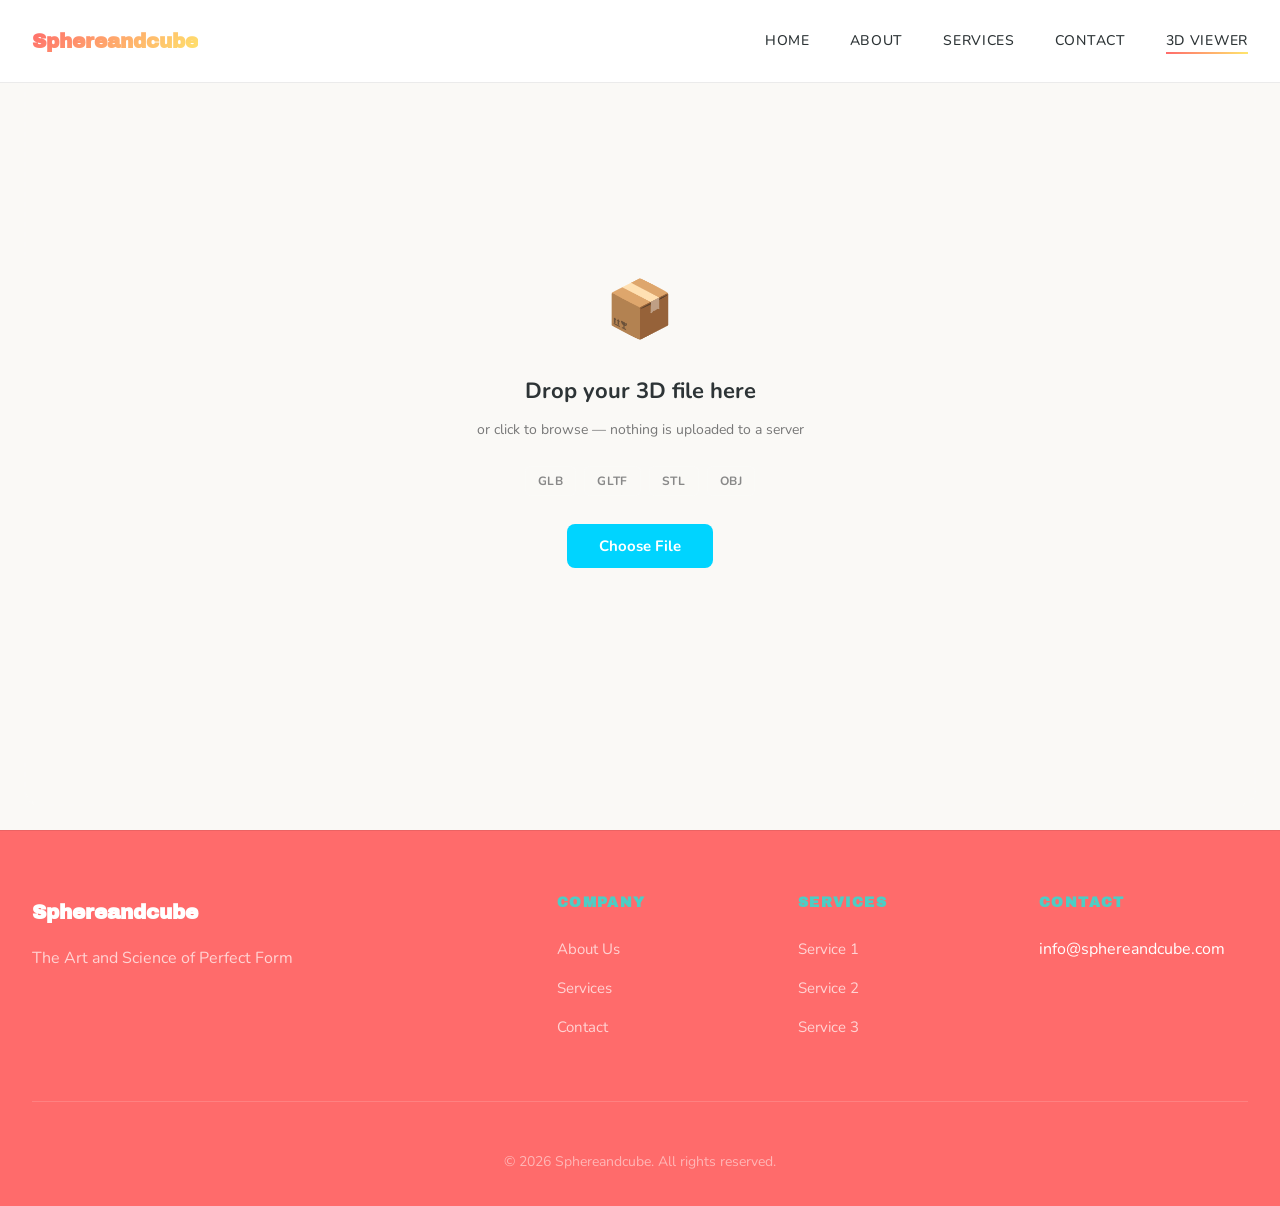
<file: viewer.html>
<!DOCTYPE html>
<html lang="en">
<head>
<meta charset="UTF-8">
<meta name="viewport" content="width=device-width, initial-scale=1.0">
<meta name="description" content="Sphereandcube - The Art and Science of Perfect Form. Professional services and solutions for geometric design &amp;amp;amp; art. Contact us today for a free consultation.">
<meta name="keywords" content="geometric design &amp;amp;amp; art, sphereandcube, geometric, design, art, professional services, quality, innovation, max davis, ben stagl, ally reza, chilab, chilab studio, titobi, chicago, manufacturing, functional, 3d, prototype">
<meta name="author" content="Max Davis, Ben Stagl, Ally Reza - ChiLab Studio">
<link rel="preconnect" href="https://fonts.googleapis.com">
<link rel="preconnect" href="https://fonts.gstatic.com" crossorigin>
<link href="https://fonts.googleapis.com/css2?family=Archivo+Black&family=Nunito:wght@300;400;500;600;700;800;900&display=swap" rel="stylesheet">
<link rel="stylesheet" href="css/style.css">
<title>3D Viewer — Sphereandcube</title>
<style>
  #viewer-page {
    display: flex;
    flex-direction: column;
    height: calc(100vh - 70px);
  }
  #drop-zone {
    flex: 1;
    display: flex;
    flex-direction: column;
    align-items: center;
    justify-content: center;
    margin: 24px;
    border: 2px dashed rgba(255,255,255,0.1);
    border-radius: 16px;
    cursor: pointer;
    transition: border-color 0.2s, background 0.2s;
    user-select: none;
  }
  #drop-zone:hover, #drop-zone.dragover {
    border-color: var(--accent, #00d4ff);
    background: rgba(255,255,255,0.03);
  }
  .drop-icon { font-size: 56px; margin-bottom: 16px; pointer-events: none; }
  .drop-title { font-size: 22px; font-weight: 700; margin-bottom: 8px; pointer-events: none; }
  .drop-sub { font-size: 14px; color: #777; margin-bottom: 24px; pointer-events: none; }
  .format-badges { display: flex; gap: 8px; flex-wrap: wrap; justify-content: center; pointer-events: none; }
  .format-badge {
    background: rgba(255,255,255,0.06);
    border: 1px solid rgba(255,255,255,0.1);
    border-radius: 6px; padding: 4px 12px;
    font-size: 12px; font-weight: 700; color: #888; letter-spacing: 0.05em;
  }
  .btn-browse {
    margin-top: 28px;
    background: var(--accent-color, #00d4ff);
    border: none; color: #fff;
    font-family: inherit; font-size: 15px; font-weight: 700;
    padding: 12px 32px; border-radius: 8px; cursor: pointer;
  }
  #file-input { display: none; }
  #viewer-canvas {
    flex: 1; position: relative; display: none; overflow: hidden;
  }
  #viewer-canvas canvas { display: block; width: 100% !important; height: 100% !important; }
  #viewer-filename {
    position: absolute; top: 12px; left: 16px;
    font-size: 13px; color: #555; font-weight: 600; pointer-events: none;
  }
  .viewer-bar {
    position: absolute; bottom: 0; left: 0; right: 0;
    display: flex; align-items: center; justify-content: space-between;
    padding: 12px 16px;
    background: linear-gradient(transparent, rgba(0,0,0,0.85));
  }
  .controls-hint { font-size: 12px; color: #555; }
  .btn-new-model {
    background: rgba(255,255,255,0.07); border: 1px solid rgba(255,255,255,0.12);
    color: #888; font-family: inherit; font-size: 13px;
    padding: 6px 16px; border-radius: 6px; cursor: pointer;
  }
  .btn-new-model:hover { background: rgba(255,255,255,0.14); color: #fff; }
  .loading-overlay {
    position: absolute; inset: 0; display: flex; flex-direction: column;
    align-items: center; justify-content: center;
    background: rgba(0,0,0,0.75); gap: 14px; font-size: 16px; color: #00d4ff;
  }
  .progress-bar { width: 220px; height: 3px; background: #1a1a2e; border-radius: 2px; overflow: hidden; }
  .progress-fill { height: 100%; background: var(--accent-color, #00d4ff); width: 0%; transition: width 0.2s; }
</style>
</head>
<body>

<header class="site-header">
        <nav class="navbar">
            <div class="nav-container">
                <a href="index.html" class="nav-logo">
                    <span class="logo-text">Sphereandcube</span>
                </a>
                <button class="nav-toggle" aria-label="Toggle navigation" aria-expanded="false">
                    <span class="hamburger"></span>
                    <span class="hamburger"></span>
                    <span class="hamburger"></span>
                </button>
                <ul class="nav-menu">
                    <li><a href="index.html" class="nav-link">Home</a></li>
                    <li><a href="about.html" class="nav-link">About</a></li>
                    <li><a href="services.html" class="nav-link">Services</a></li>
                    <li><a href="contact.html" class="nav-link">Contact</a></li>
                    <li><a href="viewer.html" class="nav-link active">3D Viewer</a></li>
                </ul>
            </div>
        </nav>
    </header>

<main id="main-content">
<div id="viewer-page">
  <div id="drop-zone">
    <div class="drop-icon">📦</div>
    <div class="drop-title">Drop your 3D file here</div>
    <div class="drop-sub">or click to browse — nothing is uploaded to a server</div>
    <div class="format-badges">
      <span class="format-badge">GLB</span>
      <span class="format-badge">GLTF</span>
      <span class="format-badge">STL</span>
      <span class="format-badge">OBJ</span>
    </div>
    <button class="btn-browse" id="btn-browse">Choose File</button>
    <input type="file" id="file-input" accept=".glb,.gltf,.stl,.obj">
  </div>
  <div id="viewer-canvas">
    <div id="viewer-filename"></div>
    <div class="loading-overlay" id="loading-overlay">
      <div id="loading-text">Loading model…</div>
      <div class="progress-bar"><div class="progress-fill" id="progress-fill"></div></div>
    </div>
    <div class="viewer-bar">
      <span class="controls-hint">🖱️ Drag to rotate · Scroll to zoom · Right-click to pan</span>
      <button class="btn-new-model" id="btn-new">Load New Model</button>
    </div>
  </div>
</div>
</main>

<footer class="site-footer">
        <div class="footer-container">
            <div class="footer-main">
                <div class="footer-brand">
                    <div class="footer-logo">Sphereandcube</div>
                    <p>The Art and Science of Perfect Form</p>
                </div>
                <div class="footer-links">
                    <div class="footer-column">
                        <h4>Company</h4>
                        <ul>
                            <li><a href="about.html">About Us</a></li>
                            <li><a href="services.html">Services</a></li>
                            <li><a href="contact.html">Contact</a></li>
                        </ul>
                    </div>
                    <div class="footer-column">
                        <h4>Services</h4>
                        <ul>
                            <li><a href="services.html">Service 1</a></li>
                            <li><a href="services.html">Service 2</a></li>
                            <li><a href="services.html">Service 3</a></li>
                        </ul>
                    </div>
                    <div class="footer-column">
                        <h4>Contact</h4>
                        <ul>
                            <li>info@sphereandcube.com</li>
                        </ul>
                    </div>
                </div>
            </div>
            <div class="footer-bottom">
                <p>&copy; 2026 Sphereandcube. All rights reserved.</p>
            </div>
        </div>
    </footer>

<script src="js/main.js"></script>
<script type="importmap">
{"imports":{"three":"https://cdn.jsdelivr.net/npm/three@0.162.0/build/three.module.js","three/addons/":"https://cdn.jsdelivr.net/npm/three@0.162.0/examples/jsm/"}}
</script>
<script type="module">
import * as THREE from 'three';
import { OrbitControls } from 'three/addons/controls/OrbitControls.js';
import { GLTFLoader } from 'three/addons/loaders/GLTFLoader.js';
import { DRACOLoader } from 'three/addons/loaders/DRACOLoader.js';
import { STLLoader } from 'three/addons/loaders/STLLoader.js';
import { OBJLoader } from 'three/addons/loaders/OBJLoader.js';
import { RoomEnvironment } from 'three/addons/environments/RoomEnvironment.js';

const dropZone=document.getElementById('drop-zone'),fileInput=document.getElementById('file-input'),canvasEl=document.getElementById('viewer-canvas'),loadingOverlay=document.getElementById('loading-overlay'),loadingText=document.getElementById('loading-text'),progressFill=document.getElementById('progress-fill'),filenameEl=document.getElementById('viewer-filename');
const bgColor=getComputedStyle(document.documentElement).getPropertyValue('--bg-dark').trim()||'#0a0a0f';
const primaryColor=getComputedStyle(document.documentElement).getPropertyValue('--accent-color').trim()||'#00d4ff';
const scene=new THREE.Scene();
scene.background=new THREE.Color(bgColor);
scene.fog=new THREE.Fog(bgColor,20,80);
const camera=new THREE.PerspectiveCamera(50,1,0.001,2000);
camera.position.set(4,2.5,4);
const renderer=new THREE.WebGLRenderer({antialias:true});
renderer.setPixelRatio(Math.min(window.devicePixelRatio,2));
renderer.toneMapping=THREE.ACESFilmicToneMapping;
renderer.toneMappingExposure=1.4;
renderer.outputColorSpace=THREE.SRGBColorSpace;
canvasEl.appendChild(renderer.domElement);
const pmrem=new THREE.PMREMGenerator(renderer);
scene.environment=pmrem.fromScene(new RoomEnvironment(),0.04).texture;
pmrem.dispose();
const controls=new OrbitControls(camera,renderer.domElement);
controls.enableDamping=true;controls.dampingFactor=0.05;controls.autoRotate=true;controls.autoRotateSpeed=1.5;controls.minDistance=0.01;controls.maxDistance=1000;
scene.add(new THREE.AmbientLight(0xffffff,1.5));
const d1=new THREE.DirectionalLight(0xffffff,3);d1.position.set(5,10,5);scene.add(d1);
const d2=new THREE.DirectionalLight(0xffffff,2);d2.position.set(-5,5,-5);scene.add(d2);
const p1=new THREE.PointLight(new THREE.Color(primaryColor),2,100);p1.position.set(-3,2,0);scene.add(p1);
const p2=new THREE.PointLight(0x7b2ff7,2,100);p2.position.set(3,-1,2);scene.add(p2);
scene.add(new THREE.GridHelper(40,80,0x222244,0x111122));
const dracoLoader=new DRACOLoader();dracoLoader.setDecoderPath('https://cdn.jsdelivr.net/npm/three@0.162.0/examples/jsm/libs/draco/');
const gltfLoader=new GLTFLoader();gltfLoader.setDRACOLoader(dracoLoader);
const stlLoader=new STLLoader(),objLoader=new OBJLoader();
const defaultMat=new THREE.MeshStandardMaterial({color:new THREE.Color(primaryColor).lerp(new THREE.Color(0xffffff),0.4),roughness:0.35,metalness:0.7,side:THREE.DoubleSide});
let currentModel=null;
function clearModel(){if(currentModel){scene.remove(currentModel);currentModel=null;}}
function fitToScene(o){const box=new THREE.Box3().setFromObject(o),size=box.getSize(new THREE.Vector3()),center=box.getCenter(new THREE.Vector3()),maxDim=Math.max(size.x,size.y,size.z)||1,scale=2.5/maxDim;o.position.copy(center).multiplyScalar(-scale);o.scale.setScalar(scale);camera.position.set(4,2.5,4);controls.target.set(0,0,0);controls.update();}
function fixGLTF(o){o.traverse(c=>{if(!c.isMesh)return;const mats=Array.isArray(c.material)?c.material:[c.material];mats.forEach((m,i)=>{if(m.isMeshBasicMaterial){const r=new THREE.MeshStandardMaterial({color:m.color,map:m.map,roughness:0.5,metalness:0.1,side:THREE.DoubleSide});Array.isArray(c.material)?c.material[i]=r:c.material=r;}else{m.side=THREE.DoubleSide;if(m.envMapIntensity!==undefined)m.envMapIntensity=2;m.needsUpdate=true;}});}));}
function addToScene(o){clearModel();fitToScene(o);scene.add(o);currentModel=o;loadingOverlay.style.display='none';}
function onProg(x){if(x.total){const p=Math.round(x.loaded/x.total*100);loadingText.textContent=`Loading… ${p}%`;progressFill.style.width=p+'%';}}
function onErr(e){loadingText.textContent='Error loading file.';console.error(e);}
function loadFile(file){
  const ext=file.name.split('.').pop().toLowerCase();
  if(!['glb','gltf','stl','obj'].includes(ext)){alert(`Unsupported format "${ext}"`);return;}
  const url=URL.createObjectURL(file);
  dropZone.style.display='none';canvasEl.style.display='block';
  filenameEl.textContent=file.name;loadingOverlay.style.display='flex';
  loadingText.textContent='Loading model…';progressFill.style.width='0%';resizeRenderer();
  if(ext==='glb'||ext==='gltf'){gltfLoader.load(url,g=>{fixGLTF(g.scene);addToScene(g.scene);URL.revokeObjectURL(url);},onProg,onErr);}
  else if(ext==='stl'){stlLoader.load(url,geo=>{geo.computeVertexNormals();const m=new THREE.Mesh(geo,defaultMat.clone()),g=new THREE.Group();g.add(m);addToScene(g);URL.revokeObjectURL(url);},onProg,onErr);}
  else if(ext==='obj'){objLoader.load(url,o=>{o.traverse(c=>{if(c.isMesh)c.material=defaultMat.clone();});addToScene(o);URL.revokeObjectURL(url);},onProg,onErr);}
}
document.getElementById('btn-browse').addEventListener('click',e=>{e.stopPropagation();fileInput.click();});
dropZone.addEventListener('click',()=>fileInput.click());
fileInput.addEventListener('change',e=>{if(e.target.files[0])loadFile(e.target.files[0]);});
dropZone.addEventListener('dragover',e=>{e.preventDefault();dropZone.classList.add('dragover');});
dropZone.addEventListener('dragleave',()=>dropZone.classList.remove('dragover'));
dropZone.addEventListener('drop',e=>{e.preventDefault();dropZone.classList.remove('dragover');if(e.dataTransfer.files[0])loadFile(e.dataTransfer.files[0]);});
document.getElementById('btn-new').addEventListener('click',()=>{clearModel();canvasEl.style.display='none';dropZone.style.display='flex';fileInput.value='';});
function resizeRenderer(){const w=canvasEl.clientWidth,h=canvasEl.clientHeight;renderer.setSize(w,h);camera.aspect=w/h;camera.updateProjectionMatrix();}
window.addEventListener('resize',resizeRenderer);
function animate(){requestAnimationFrame(animate);p1.intensity=2+Math.sin(Date.now()*0.002)*0.5;p2.intensity=2+Math.cos(Date.now()*0.002)*0.5;controls.update();renderer.render(scene,camera);}
animate();
</script>
</body>
</html>
</file>
<file: css/style.css>
/* ============================================
   sphereandcube.com - Creative/Artsy Design
   Premium Generated Stylesheet
   ============================================ */

:root {
    --primary: #ff6b6b;
    --primary-dark: #e05555;
    --secondary: #4ecdc4;
    --accent: #ffe66d;
    --bg-dark: #faf9f6;
    --bg-darker: #f0eeeb;
    --bg-card: #ffffff;
    --text: #2d3436;
    --text-dim: #636e72;
    --border: rgba(0,0,0,0.08);
    --font-heading: 'Archivo Black', sans-serif;
    --font-body: 'Nunito', sans-serif;
    --radius: 9px;
    --transition: all 0.4s cubic-bezier(0.4,0,0.2,1);
    --transition-fast: all 0.2s ease;
}



*,*::before,*::after { margin:0;padding:0;box-sizing:border-box; }
html { scroll-behavior:smooth;font-size:16px; }

body {
    font-family: var(--font-body);
    color: var(--text);
    background-color: var(--bg-dark);
    line-height: 1.7;
    -webkit-font-smoothing: antialiased;
    overflow-x: hidden;
    position: relative;
}

h1,h2,h3,h4,h5,h6 {
    font-family: var(--font-heading);
    line-height: 1.2;
    font-weight: 700;
    color: var(--text);
    letter-spacing: -0.02em;
}
h1 { font-size: clamp(2.5rem,8vw,5rem); }
h2 { font-size: clamp(2rem,5vw,3.5rem); }
h3 { font-size: clamp(1.25rem,3vw,1.75rem); }
a { text-decoration:none;color:inherit; }
img { max-width:100%;display:block; }

/* Layout */
.container { max-width:1200px;margin:0 auto;padding:0 2rem; }
.container-wide { max-width:1400px;margin:0 auto;padding:0 2rem; }
section { padding:8rem 0; }
.section-header { margin-bottom:4rem; }
.section-header.center { text-align:center; }

.section-label {
    display:inline-block;
    font-size:0.75rem;font-weight:700;
    text-transform:uppercase;letter-spacing:0.2em;
    color:var(--primary);margin-bottom:1rem;
    position:relative;padding-left:2.5rem;
}
.section-label::before {
    content:'';position:absolute;left:0;top:50%;
    transform:translateY(-50%);width:2rem;height:2px;
    background:linear-gradient(90deg,var(--primary),var(--accent));
}

/* Header */
.site-header {
    position:fixed;top:0;left:0;right:0;z-index:1000;
    background:rgba(255,255,255,0.95);
    backdrop-filter:blur(20px);
    border-bottom:1px solid var(--border);
    transition: box-shadow 0.3s ease;
}
.site-header.scrolled { box-shadow:0 4px 30px rgba(0,0,0,0.15); }
.navbar { padding:1.5rem 0; }
.nav-container {
    max-width:1400px;margin:0 auto;padding:0 2rem;
    display:flex;justify-content:space-between;align-items:center;
}
.nav-logo {
    font-family:var(--font-heading);font-size:1.25rem;font-weight:700;
    display:flex;align-items:center;gap:0.35rem;
    transition:var(--transition-fast);
}
.nav-logo:hover { transform:translateY(-2px); }
.logo-bracket { color:var(--primary);font-size:1.5rem; }
.logo-text {
    background:linear-gradient(135deg,var(--primary),var(--accent));
    -webkit-background-clip:text;-webkit-text-fill-color:transparent;
    background-clip:text;
}
.logo-emoji { font-size:1.5rem;line-height:1; }
.nav-menu { display:flex;gap:2.5rem;list-style:none; }
.nav-link {
    position:relative;font-weight:500;text-transform:uppercase;
    font-size:0.875rem;letter-spacing:0.05em;
    transition:var(--transition-fast);
}
.nav-link::after {
    content:'';position:absolute;bottom:-4px;left:0;width:0;height:2px;
    background:linear-gradient(90deg,var(--primary),var(--accent));
    transition:var(--transition);
}
.nav-link:hover::after,.nav-link.active::after { width:100%; }
.nav-link:hover { color:var(--primary); }

.nav-toggle {
    display:none;flex-direction:column;gap:5px;
    background:none;border:none;cursor:pointer;padding:0.5rem;
}
.hamburger {
    width:25px;height:2px;background:var(--primary);
    transition:var(--transition);display:block;
    position:relative;
}
.hamburger::before,.hamburger::after {
    content:'';position:absolute;width:25px;height:2px;
    background:var(--primary);transition:var(--transition);
}
.hamburger::before { top:-7px; }
.hamburger::after { top:7px; }
.nav-toggle.active .hamburger { background:transparent; }
.nav-toggle.active .hamburger::before { transform:rotate(45deg);top:0; }
.nav-toggle.active .hamburger::after { transform:rotate(-45deg);top:0; }

/* Hero */
.hero {
    position:relative;min-height:100vh;
    display:flex;align-items:center;justify-content:center;
    overflow:hidden;padding-top:80px;
}
.hero-background {
    position:absolute;top:0;left:0;width:100%;height:100%;z-index:0;
}
.hero-background img {
    width:100%;height:100%;object-fit:cover;filter:brightness(0.35);
}
.hero-overlay {
    position:absolute;top:0;left:0;width:100%;height:100%;
    background:linear-gradient(135deg, rgba(45,52,54,0.82), rgba(255,107,107,0.15));
}
.hero-content {
    position:relative;z-index:2;max-width:1400px;
    margin:0 auto;padding:0 2rem;text-align:center;
}
.hero-badge {
    display:inline-block;padding:0.5rem 1.5rem;
    border:1px solid var(--primary);border-radius:50px;
    font-size:0.75rem;font-weight:600;letter-spacing:0.15em;
    text-transform:uppercase;color:var(--primary);
    margin-bottom:2rem;animation:fadeInDown 0.8s ease-out;
}
.hero-title { margin-bottom:1.5rem;color:#fff;animation:fadeInUp 0.8s ease-out 0.2s both; }
.title-line { display:block;line-height:1; }
.title-line.highlight {
    background:linear-gradient(135deg,var(--primary),var(--accent));
    -webkit-background-clip:text;-webkit-text-fill-color:transparent;
    background-clip:text;
}
.hero-subtitle {
    font-size:clamp(1.125rem,2vw,1.5rem);
    max-width:700px;margin:0 auto 3rem;color:rgba(255,255,255,0.8);
    animation:fadeInUp 0.8s ease-out 0.4s both;
}
.hero-actions {
    display:flex;gap:1.5rem;justify-content:center;flex-wrap:wrap;
    animation:fadeInUp 0.8s ease-out 0.6s both;
}
.hero-stats {
    display:flex;gap:4rem;justify-content:center;margin-top:4rem;
    animation:fadeInUp 0.8s ease-out 0.8s both;
}
.stat-item { text-align:center; }
.stat-number {
    font-family:var(--font-heading);font-size:2.5rem;font-weight:900;
    background:linear-gradient(135deg,var(--primary),#fff);
    -webkit-background-clip:text;-webkit-text-fill-color:transparent;
    background-clip:text;line-height:1;margin-bottom:0.5rem;
}
.stat-label {
    font-size:0.875rem;text-transform:uppercase;
    letter-spacing:0.1em;color:rgba(255,255,255,0.6);
}
.scroll-indicator {
    position:absolute;bottom:3rem;left:50%;transform:translateX(-50%);
    display:flex;flex-direction:column;align-items:center;gap:0.5rem;
    font-size:0.75rem;letter-spacing:0.15em;color:rgba(255,255,255,0.5);
    animation:fadeInUp 0.8s ease-out 1s both;
}
.scroll-line {
    width:1px;height:40px;
    background:linear-gradient(180deg,transparent,var(--primary));
    animation:scrollLine 2s ease-in-out infinite;
}

/* Buttons */
.btn {
    display:inline-block;padding:1rem 2.5rem;
    font-family:var(--font-heading);font-weight:600;font-size:0.875rem;
    text-transform:uppercase;letter-spacing:0.05em;
    border-radius:var(--radius);transition:var(--transition);
    cursor:pointer;position:relative;overflow:hidden;border:none;
}
.btn::before {
    content:'';position:absolute;top:0;left:-100%;width:100%;height:100%;
    background:linear-gradient(90deg,transparent,rgba(255,255,255,0.2),transparent);
    transition:left 0.5s;
}
.btn:hover::before { left:100%; }
.btn-primary {
    background:linear-gradient(135deg,var(--primary),var(--accent));
    color:#fff;
}
.btn-primary:hover {
    transform:translateY(-2px);
    box-shadow:0 10px 30px rgba(255,107,107,0.3);
}
.btn-secondary {
    background:transparent;border:2px solid var(--primary);color:var(--primary);
}
.btn-secondary:hover {
    background:var(--primary);color:#faf9f6;transform:translateY(-2px);
}
.btn-outline {
    background:transparent;border:2px solid var(--text);color:var(--text);
    padding:0.875rem 2rem;
}
.btn-outline:hover { background:var(--text);color:var(--bg-dark); }
.btn-large { padding:1.25rem 3rem;font-size:1rem; }
.btn-submit { width:100%;text-align:center; }

/* Process Section */
.process-section { background:#f0eeeb; }
.process-grid {
    display:grid;grid-template-columns:repeat(auto-fit,minmax(300px,1fr));gap:3rem;
}
.process-card {
    position:relative;background:#ffffff;
    border:1px solid var(--border);border-radius:var(--radius);
    padding:2rem;transition:var(--transition);
}
.process-card:hover {
    transform:translateY(-10px);border-color:var(--primary);
    box-shadow:0 20px 40px rgba(255,107,107,0.1);
}
.card-number {
    font-family:var(--font-heading);font-size:4rem;font-weight:900;
    line-height:1;
    background:linear-gradient(135deg,var(--primary),var(--accent));
    -webkit-background-clip:text;-webkit-text-fill-color:transparent;
    background-clip:text;opacity:0.15;position:absolute;top:1rem;right:1.5rem;
}
.card-image {
    width:100%;height:200px;border-radius:calc(var(--radius) - 4px);
    overflow:hidden;margin-bottom:1.5rem;
}
.card-image img {
    width:100%;height:100%;object-fit:cover;transition:var(--transition);
}
.process-card:hover .card-image img { transform:scale(1.1); }
.process-card h3 { margin-bottom:1rem; }
.process-card p { color:var(--text-dim);line-height:1.7; }

/* Materials Section */
.materials-section {
    background:#faf9f6;
}
.materials-content {
    display:grid;grid-template-columns:1fr 1fr;gap:4rem;align-items:center;
}
.materials-info h2 { margin-bottom:1.5rem; }
.materials-info p { color:var(--text-dim);margin-bottom:2rem;line-height:1.8; }
.materials-list { list-style:none;margin-bottom:2.5rem; }
.materials-list li {
    padding:0.75rem 0;font-size:1.125rem;
    display:flex;align-items:center;gap:1rem;
    border-bottom:1px solid var(--border);
}
.material-icon { color:var(--primary);font-size:0.5rem; }
.materials-visual { position:relative; }
.materials-visual img {
    width:100%;border-radius:var(--radius);
    box-shadow:0 20px 60px rgba(0,0,0,0.3);
}
.visual-accent {
    position:absolute;top:-2rem;right:-2rem;width:200px;height:200px;
    background:linear-gradient(135deg,var(--primary),var(--accent));
    opacity:0.1;border-radius:50%;filter:blur(60px);z-index:-1;
}

/* Industries Section */
.industries-grid {
    display:grid;grid-template-columns:repeat(auto-fit,minmax(250px,1fr));gap:2rem;
}
.industry-card {
    background:#ffffff;border:1px solid var(--border);
    border-radius:var(--radius);padding:2.5rem 2rem;text-align:center;
    transition:var(--transition);
}
.industry-card:hover {
    transform:translateY(-5px);border-color:var(--primary);
}
.industry-icon {
    font-size:3rem;margin-bottom:1.5rem;display:inline-block;
    background:linear-gradient(135deg,var(--primary),var(--accent));
    -webkit-background-clip:text;-webkit-text-fill-color:transparent;
    background-clip:text;
}
.industry-card h3 { margin-bottom:1rem;font-size:1.5rem; }
.industry-card p { color:var(--text-dim);line-height:1.7; }

/* CTA Section */
.cta-section { position:relative;padding:10rem 0;overflow:hidden; }
.cta-background {
    position:absolute;top:0;left:0;width:100%;height:100%;z-index:0;
}
.cta-background img {
    width:100%;height:100%;object-fit:cover;filter:brightness(0.2);
}
.cta-background::after {
    content:'';position:absolute;top:0;left:0;width:100%;height:100%;
    background:linear-gradient(135deg, rgba(255,107,107,0.9), rgba(78,205,196,0.85));
}
.cta-content {
    position:relative;z-index:2;text-align:center;max-width:800px;margin:0 auto;
}
.cta-content h2 {
    font-size:clamp(2.5rem,5vw,4rem);margin-bottom:1.5rem;color:#fff;
}
.cta-content p { font-size:1.25rem;color:rgba(255,255,255,0.8);margin-bottom:3rem; }

/* Page Hero (secondary pages) */
.page-hero {
    position:relative;padding:10rem 0 6rem;overflow:hidden;
    display:flex;align-items:center;justify-content:center;
}
.page-hero-bg {
    position:absolute;top:0;left:0;width:100%;height:100%;z-index:0;
}
.page-hero-bg img {
    width:100%;height:100%;object-fit:cover;filter:brightness(0.35);
}
.page-hero-overlay {
    position:absolute;top:0;left:0;width:100%;height:100%;
    background:linear-gradient(135deg, rgba(45,52,54,0.82), rgba(255,107,107,0.15));
}
.page-hero-content {
    position:relative;z-index:2;text-align:center;max-width:800px;
    margin:0 auto;padding:0 2rem;
}
.page-hero-content h1 { color:#fff;margin-bottom:1rem; }
.page-hero-subtitle { font-size:1.25rem;color:rgba(255,255,255,0.8); }

/* About Page */
.story-section { padding:8rem 0; }
.story-grid {
    display:grid;grid-template-columns:1fr 1fr;gap:4rem;align-items:center;
}
.story-image img {
    width:100%;border-radius:var(--radius);
    box-shadow:0 20px 60px rgba(0,0,0,0.15);
}
.story-content { }
.story-content h2 { margin-bottom:1.5rem; }
.story-content p { color:var(--text-dim);margin-bottom:1.5rem;line-height:1.8; }

.mission-section { background:#f0eeeb;padding:8rem 0; }
.mission-grid {
    display:grid;grid-template-columns:1fr 1fr;gap:3rem;
}
.mission-card {
    background:#ffffff;border:1px solid var(--border);
    border-radius:var(--radius);padding:3rem;
}
.mission-card h3 { margin-bottom:1.5rem;color:var(--primary); }
.mission-card p { color:var(--text-dim);line-height:1.8; }

.values-section { padding:8rem 0; }
.values-grid {
    display:grid;grid-template-columns:repeat(auto-fit,minmax(250px,1fr));gap:2rem;
}
.value-card {
    background:#ffffff;border:1px solid var(--border);
    border-radius:var(--radius);padding:2.5rem 2rem;text-align:center;
    transition:var(--transition);
}
.value-card:hover { transform:translateY(-5px);border-color:var(--primary); }
.value-icon {
    font-size:2.5rem;margin-bottom:1rem;
    background:linear-gradient(135deg,var(--primary),var(--accent));
    -webkit-background-clip:text;-webkit-text-fill-color:transparent;
    background-clip:text;
}
.value-card h3 { margin-bottom:1rem; }
.value-card p { color:var(--text-dim);line-height:1.7; }

.stats-section {
    background:#f0eeeb;padding:6rem 0;
}
.stats-bar {
    display:grid;grid-template-columns:repeat(4,1fr);gap:2rem;text-align:center;
}

/* Services Page */
.services-detail-section { padding:8rem 0; }
.services-detail-grid { display:grid;gap:3rem; }
.service-detail-card {
    display:grid;grid-template-columns:1fr 2fr;gap:2rem;
    background:#ffffff;border:1px solid var(--border);
    border-radius:var(--radius);overflow:hidden;
    transition:var(--transition);
}
.service-detail-card:hover { transform:translateY(-5px);border-color:var(--primary); }
.service-detail-image { height:100%;min-height:250px; }
.service-detail-image img { width:100%;height:100%;object-fit:cover; }
.service-detail-content { padding:2.5rem; }
.service-detail-content h3 { margin-bottom:1rem;color:var(--primary); }
.service-detail-content p { color:var(--text-dim);line-height:1.8; }

.timeline-section { background:#f0eeeb;padding:8rem 0; }
.timeline { position:relative;max-width:700px;margin:0 auto; }
.timeline-line {
    position:absolute;left:30px;top:0;bottom:0;width:2px;
    background:linear-gradient(180deg,var(--primary),var(--accent));
}
.timeline-step {
    display:flex;gap:2rem;margin-bottom:3rem;position:relative;
}
.timeline-number {
    width:60px;height:60px;border-radius:50%;flex-shrink:0;
    background:linear-gradient(135deg,var(--primary),var(--accent));
    color:#fff;display:flex;align-items:center;justify-content:center;
    font-family:var(--font-heading);font-weight:700;font-size:1.25rem;
    z-index:1;
}
.timeline-content {
    background:#ffffff;border:1px solid var(--border);
    border-radius:var(--radius);padding:2rem;flex:1;
}
.timeline-content h3 { margin-bottom:0.75rem; }
.timeline-content p { color:var(--text-dim);line-height:1.7; }

/* Contact Page */
.contact-section { padding:8rem 0; }
.contact-grid {
    display:grid;grid-template-columns:1fr 1fr;gap:4rem;align-items:start;
}
.contact-info h2 { margin-bottom:1.5rem; }
.contact-info > p { color:var(--text-dim);line-height:1.8;margin-bottom:2rem; }
.contact-cards { display:grid;gap:1.5rem; }
.contact-card {
    background:#ffffff;border:1px solid var(--border);
    border-radius:var(--radius);padding:1.5rem;
    display:flex;gap:1rem;align-items:flex-start;
}
.contact-card-icon {
    font-size:1.5rem;flex-shrink:0;
    background:linear-gradient(135deg,var(--primary),var(--accent));
    -webkit-background-clip:text;-webkit-text-fill-color:transparent;
    background-clip:text;
}
.contact-card h4 { margin-bottom:0.25rem;font-size:1rem; }
.contact-card p { color:var(--text-dim);font-size:0.9375rem; }

.contact-form-wrapper {
    background:#ffffff;border:1px solid var(--border);
    border-radius:var(--radius);padding:2.5rem;
    box-shadow:0 20px 60px rgba(0,0,0,0.1);
}
.contact-form-wrapper h2 { margin-bottom:2rem; }
.form-group { margin-bottom:1.25rem; }
.form-group label {
    display:block;margin-bottom:0.4rem;font-weight:600;
    color:var(--text);font-size:0.95rem;
}
.required { color:#e74c3c; }
.form-group input[type="text"],
.form-group input[type="email"],
.form-group input[type="tel"],
.form-group textarea {
    width:100%;padding:0.875rem 1rem;
    border:2px solid var(--border);border-radius:var(--radius);
    font-family:var(--font-body);font-size:1rem;
    color:var(--text);background:#f0eeeb;
    transition:var(--transition);
}
.form-group input:focus,
.form-group textarea:focus {
    outline:none;border-color:var(--primary);
    box-shadow:0 0 0 3px rgba(255,107,107,0.15);
}
.form-group input.error,
.form-group textarea.error { border-color:#e74c3c; }
.form-error { color:#e74c3c;font-size:0.85rem;margin-top:0.25rem;min-height:1.2em; }
.form-group input[type="file"] { font-family:var(--font-body);font-size:0.95rem;padding:0.5rem 0;border:none;background:none; }

/* Footer */
.site-footer {
    background:#ff6b6b;
    border-top:1px solid var(--border);padding:4rem 0 2rem;
    color:#fff;
}
.footer-container { max-width:1400px;margin:0 auto;padding:0 2rem; }
.footer-main {
    display:grid;grid-template-columns:2fr 3fr;gap:4rem;
    margin-bottom:3rem;padding-bottom:3rem;
    border-bottom:1px solid rgba(255,255,255,0.15);
}
.footer-brand { }
.footer-logo {
    font-family:var(--font-heading);font-size:1.25rem;
    font-weight:700;margin-bottom:1rem;
    color:#fff;
}
.footer-brand p { color:rgba(255,255,255,0.7); }
.footer-links {
    display:grid;grid-template-columns:repeat(3,1fr);gap:2rem;
}
.footer-column h4 {
    font-size:0.875rem;text-transform:uppercase;letter-spacing:0.1em;
    margin-bottom:1.5rem;color:var(--secondary);
}
.footer-column ul { list-style:none; }
.footer-column li { margin-bottom:0.75rem; }
.footer-column a {
    color:rgba(255,255,255,0.7);
    transition:var(--transition-fast);font-size:0.9375rem;
}
.footer-column a:hover { color:var(--primary);padding-left:5px; }
.footer-bottom {
    text-align:center;
    color:rgba(255,255,255,0.5);
    font-size:0.875rem;
}

/* Scroll Animation */
.animate-in {
    opacity:0;transform:translateY(30px);transition:opacity 0.6s ease,transform 0.6s ease;
}
.animate-in.visible { opacity:1;transform:translateY(0); }

/* Keyframes */
@keyframes fadeInDown {
    from { opacity:0;transform:translateY(-20px); }
    to { opacity:1;transform:translateY(0); }
}
@keyframes fadeInUp {
    from { opacity:0;transform:translateY(20px); }
    to { opacity:1;transform:translateY(0); }
}
@keyframes scrollLine {
    0%,100% { transform:scaleY(1); }
    50% { transform:scaleY(1.5); }
}

/* Responsive */
@media(max-width:968px) {
    .nav-menu {
        position:fixed;top:80px;right:-100%;width:300px;
        height:calc(100vh - 80px);background:#ffffff;
        flex-direction:column;padding:2rem;gap:1.5rem;
        border-left:1px solid var(--border);transition:var(--transition);
        z-index:1000;
    }
    .nav-menu.active { right:0; }
    .nav-toggle { display:flex; }
    .hero-stats { gap:2rem; }
    .materials-content { grid-template-columns:1fr; }
    .story-grid { grid-template-columns:1fr; }
    .mission-grid { grid-template-columns:1fr; }
    .contact-grid { grid-template-columns:1fr; }
    .service-detail-card { grid-template-columns:1fr; }
    .service-detail-image { min-height:200px; }
    .footer-main { grid-template-columns:1fr; }
    .footer-links { grid-template-columns:repeat(2,1fr); }
    .stats-bar { grid-template-columns:repeat(2,1fr); }
}
@media(max-width:640px) {
    section { padding:5rem 0; }
    .hero { min-height:90vh; }
    .hero-stats { flex-direction:column;gap:1.5rem; }
    .process-grid { grid-template-columns:1fr; }
    .industries-grid { grid-template-columns:1fr; }
    .values-grid { grid-template-columns:1fr; }
    .footer-links { grid-template-columns:1fr; }
    .cta-section { padding:6rem 0; }
    .stats-bar { grid-template-columns:1fr; }
    .page-hero { padding:8rem 0 4rem; }
    .timeline-step { flex-direction:column;align-items:flex-start; }
    .timeline-line { display:none; }
}
</file>
